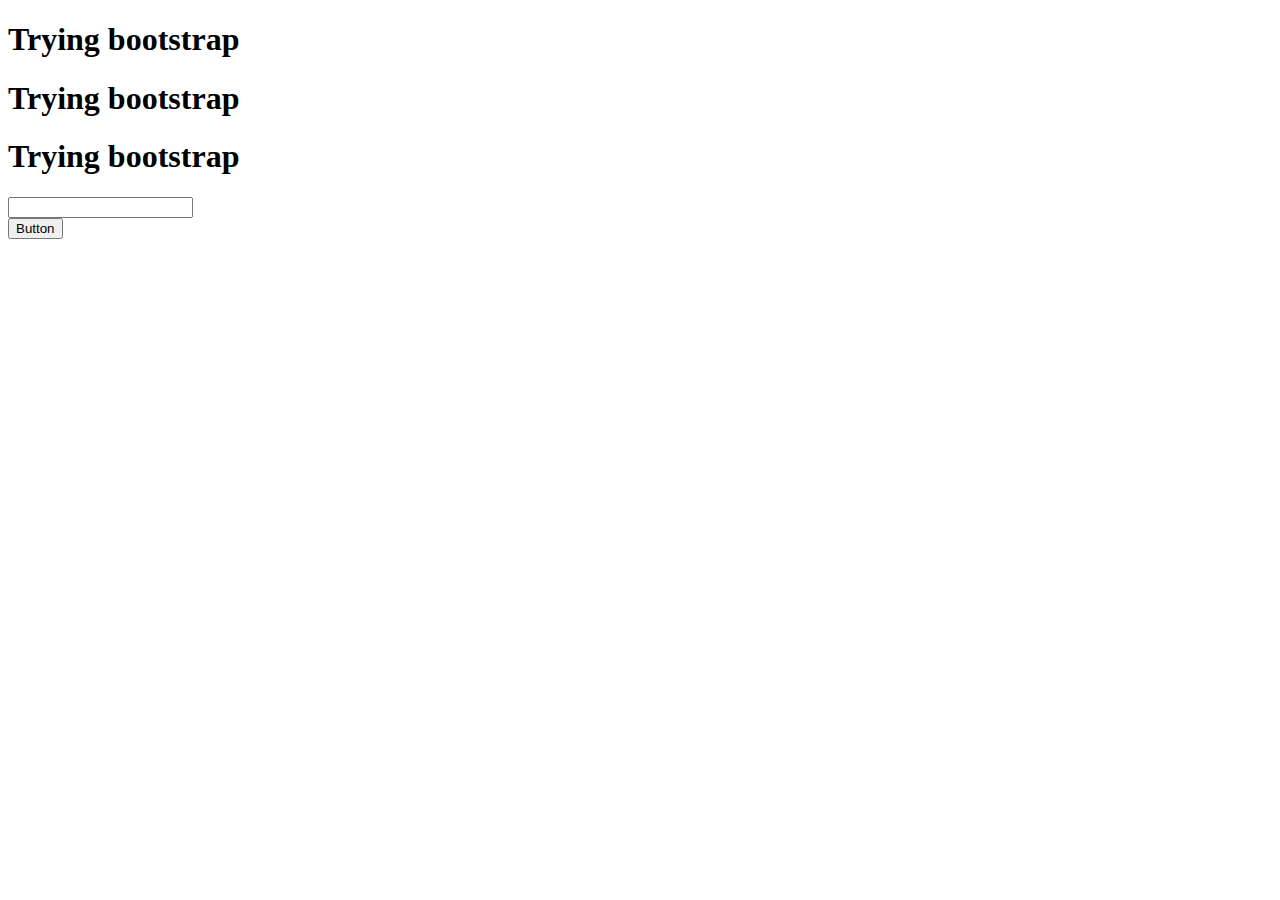
<file: ctt-bo.html>
<!DOCTYPE html>
<html lang="en" dir="ltr">
  <head>
    <link rel="stylesheet" href="https://stackpath.bootstrapcdn.com/bootstrap/4.1.3/css/bootstrap.min.css" integrity="sha384-MCw98/SFnGE8fJT3GXwEOngsV7Zt27NXFoaoApmYm81iuXoPkFOJwJ8ERdknLPMO" crossorigin="anonymous">

    <style media="screen">

    </style>
    <meta charset="utf-8">
    <title></title>
  </head>
  <body>
    <div class="countainer">
<div class="row">
<div class="col-md-4">
  <h1 class="text-primmary bg-danger">Trying bootstrap</h1>
</div>
<div class="col-md-4">
  <h1 class="text-primmary">Trying bootstrap</h1>
</div>
<div class="col-md-4">
  <h1>Trying bootstrap</h1>
</div>

<div class="row-md-12">
  <input class="form-control" type="text" placeholder="" name="" value="">
<div class="row ">
  <button type="button" name="button">Button</button>
</div>
</div>
</div>
    </div>

<!--<h1>Countering through technology</h1>-->
  </body>
</html>
</file>
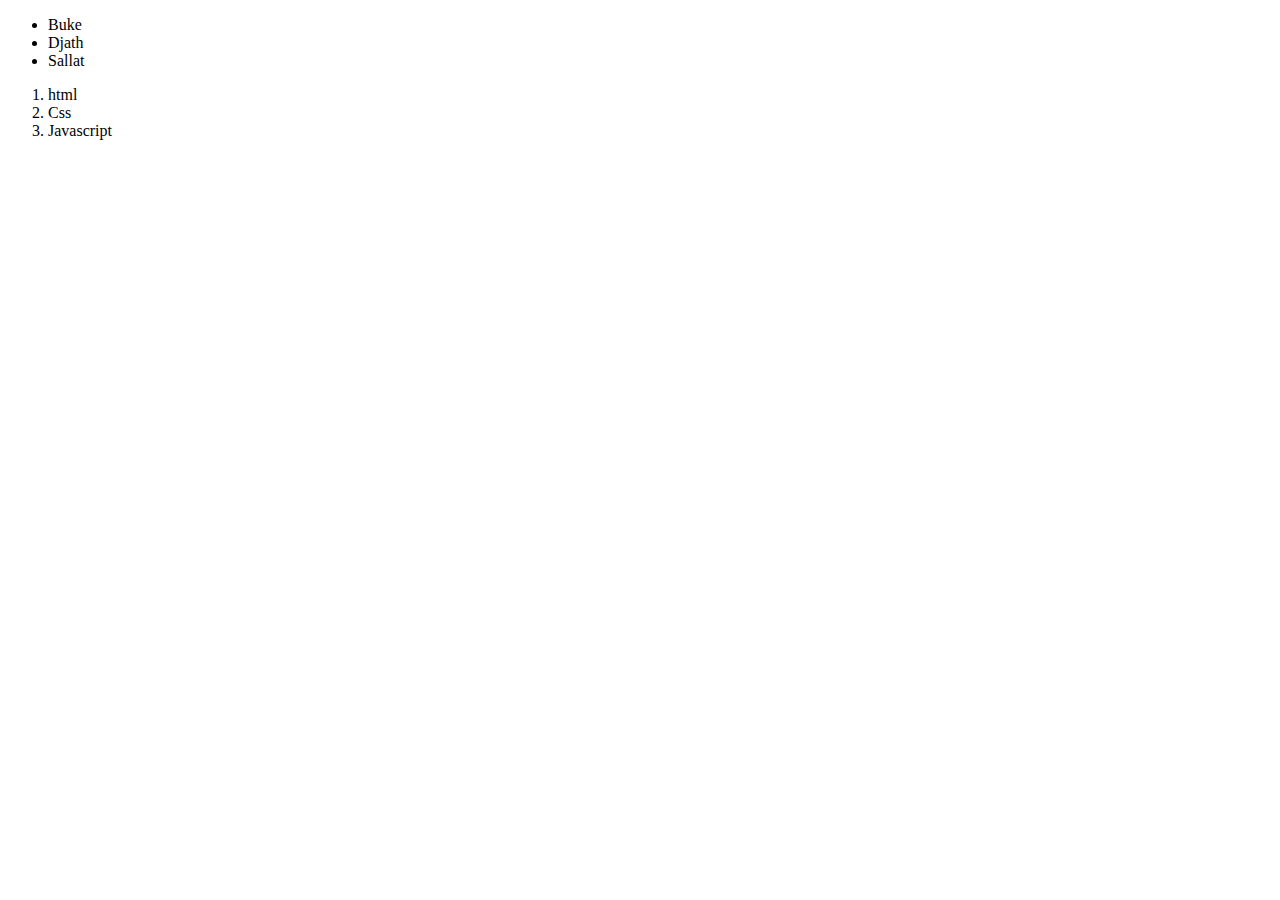
<file: cttpro.html>
<!DOCTYPE html>
<html lang="en" dir="ltr">
  <head>
    <title>Listat html</title>
    <meta charset="utf-8">
    <style media="screen">
    </style>
    <title></title>
  </head>
  <body>
<ul>
  <li> Buke </li>
  <li> Djath</li>
  <li>Sallat</li>
</ul>
<ol>
  <li>html</li>
  <li>Css</li>
  <li>Javascript</li>
</ol>

  </body>
</html>
</file>
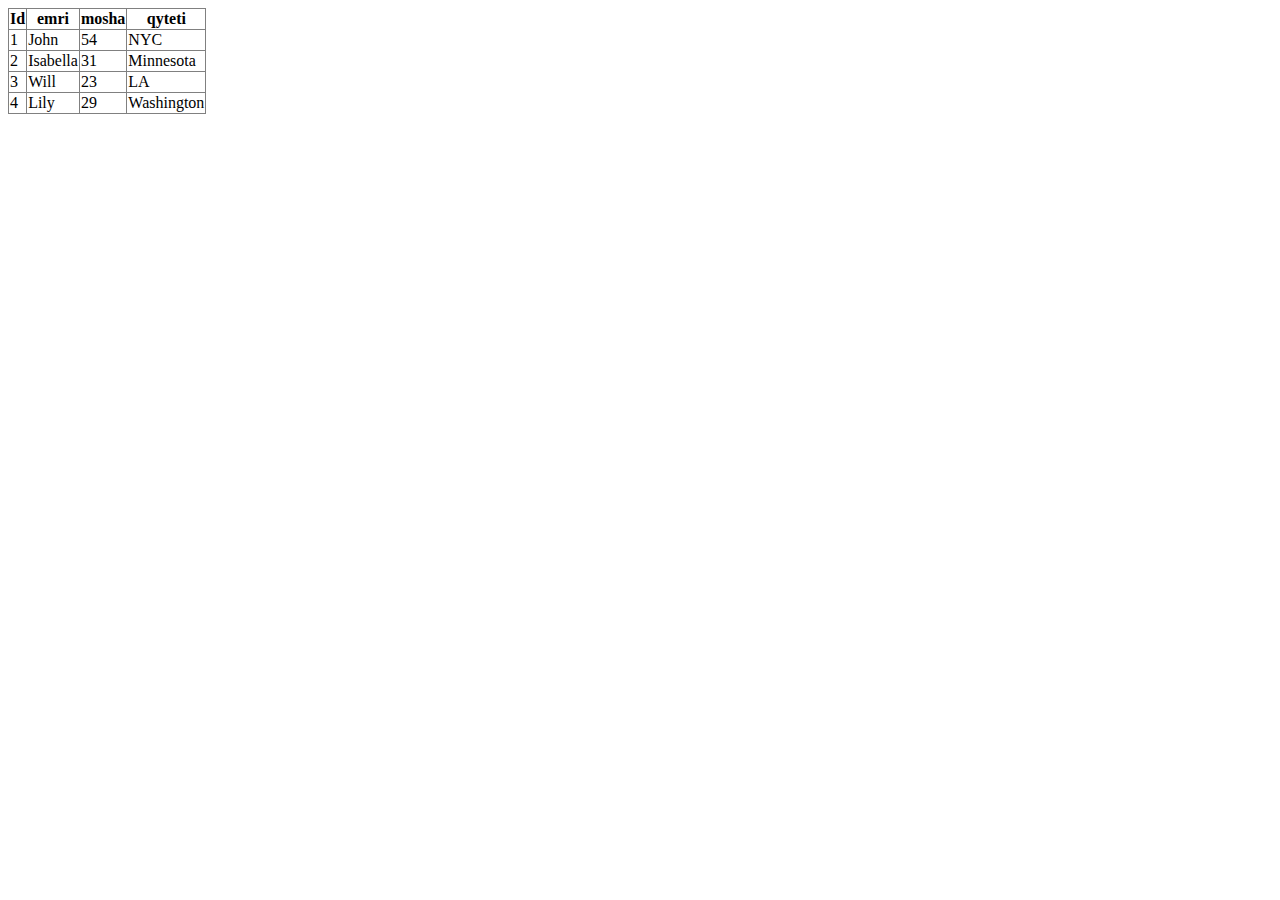
<file: html2.html>
<!DOCTYPE html>
<html lang="en" dir="ltr">
  <head>
    <meta charset="utf-8">
    <style media="screen">
      table{
        border-collapse: collapse;
      }
    </style>
    <title></title>
  </head>
  <body>
<table border="1">
  <th>Id</th>
  <th>emri</th>
  <th>mosha</th>
  <th>qyteti</th>
  <tr>
    <td>1</td>
    <td>John</td>
    <td>54</td>
    <td>NYC </td>
  </tr>
  <tr>
    <td>2</td>
    <td>Isabella</td>
    <td>31</td>
    <td>Minnesota</td>
  </tr>
  <tr>
    <td>3</td>
    <td>Will</td>
    <td>23</td>
    <td>LA</td>
  </tr>
  <tr>
    <td>4</td>
    <td>Lily</td>
    <td>29</td>
    <td>Washington</td>
  </tr>
</table>
  </body>
</html>
</file>
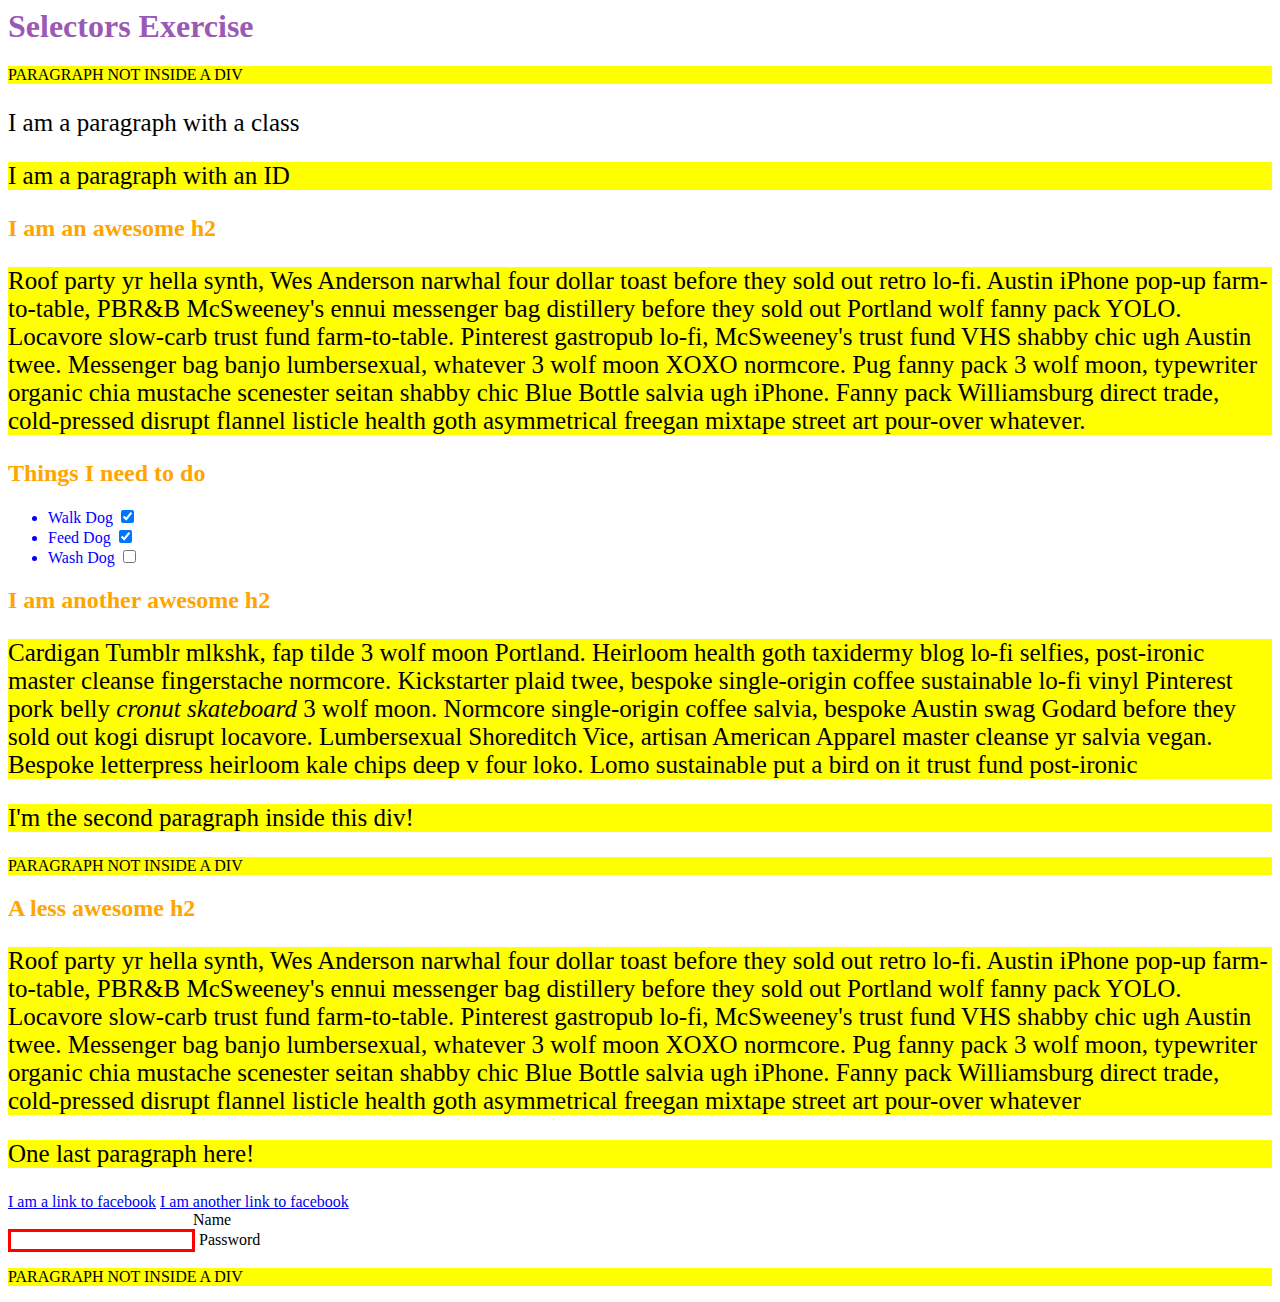
<file: selectorsExercise1.html>
<html>
<head>
  <meta charset="UTF-8">
  <title>Selectors Exercise</title>
  <link rel="stylesheet" type="text/css" href="selectors.css">
</head>
<body>
  <h1>Selectors Exercise</h1>

<p>PARAGRAPH NOT INSIDE A DIV</p>

<div>
  <p class="hello">I am a paragraph with a class</p>
  <p id="special">I am a paragraph with an ID</p>

  <h2>I am an awesome h2</h2>


  <p>Roof party yr hella synth, Wes Anderson narwhal four dollar toast before they sold out retro lo-fi. Austin iPhone pop-up farm-to-table, PBR&B McSweeney's ennui messenger bag distillery before they sold out Portland wolf fanny pack YOLO. Locavore slow-carb trust fund farm-to-table. Pinterest gastropub lo-fi, McSweeney's trust fund VHS shabby chic ugh Austin twee. Messenger bag banjo lumbersexual, whatever 3 wolf moon XOXO normcore. Pug fanny pack 3 wolf moon, typewriter organic chia mustache scenester seitan shabby chic Blue Bottle salvia ugh iPhone. Fanny pack Williamsburg direct trade, cold-pressed disrupt flannel listicle health goth asymmetrical freegan mixtape street art pour-over whatever.</p>

</div>

<div>
  <h2>Things I need to do</h2>

  <ul>
    <li>Walk Dog <input type="checkbox" checked> </li>
    <li>Feed Dog <input type="checkbox" checked> </li>
    <li>Wash Dog <input type="checkbox"></li>
  </ul>
</div>

<div>
  <h2>I am another awesome h2</h2>

  <p>Cardigan Tumblr mlkshk, fap tilde 3 wolf moon Portland. Heirloom health goth taxidermy blog lo-fi selfies, post-ironic master cleanse fingerstache normcore. Kickstarter plaid twee, bespoke single-origin coffee sustainable lo-fi vinyl Pinterest pork belly <em>cronut skateboard</em> 3 wolf moon. Normcore single-origin coffee salvia, bespoke Austin swag Godard before they sold out kogi disrupt locavore. Lumbersexual Shoreditch Vice, artisan American Apparel master cleanse yr salvia vegan. Bespoke letterpress heirloom kale chips deep v four loko. Lomo sustainable put a bird on it trust fund post-ironic</p>

  <p>I'm the second paragraph inside this div!</p>
</div>

<p>PARAGRAPH NOT INSIDE A DIV</p>


<div>
  <h2>A less awesome h2</h2>

  <p>Roof party yr hella synth, Wes Anderson narwhal four dollar toast before they sold out retro lo-fi. Austin iPhone pop-up farm-to-table, PBR&B McSweeney's ennui messenger bag distillery before they sold out Portland wolf fanny pack YOLO. Locavore slow-carb trust fund farm-to-table. Pinterest gastropub lo-fi, McSweeney's trust fund VHS shabby chic ugh Austin twee. Messenger bag banjo lumbersexual, whatever 3 wolf moon XOXO normcore. Pug fanny pack 3 wolf moon, typewriter organic chia mustache scenester seitan shabby chic Blue Bottle salvia ugh iPhone. Fanny pack Williamsburg direct trade, cold-pressed disrupt flannel listicle health goth asymmetrical freegan mixtape street art pour-over whatever</p>

  <p>One last paragraph here!</p>

  <a href="http://www.facebook.com">I am a link to facebook</a>
  <a href="http://www.facebook.com">I am another link to facebook</a>
  <br>

  <input type="text" name="name" /><label> Name</label><br/>
  <input type="password" name="password" /><label> Password</label><br/>

</div>

<p>PARAGRAPH NOT INSIDE A DIV</p>

</body>
</html>
</file>
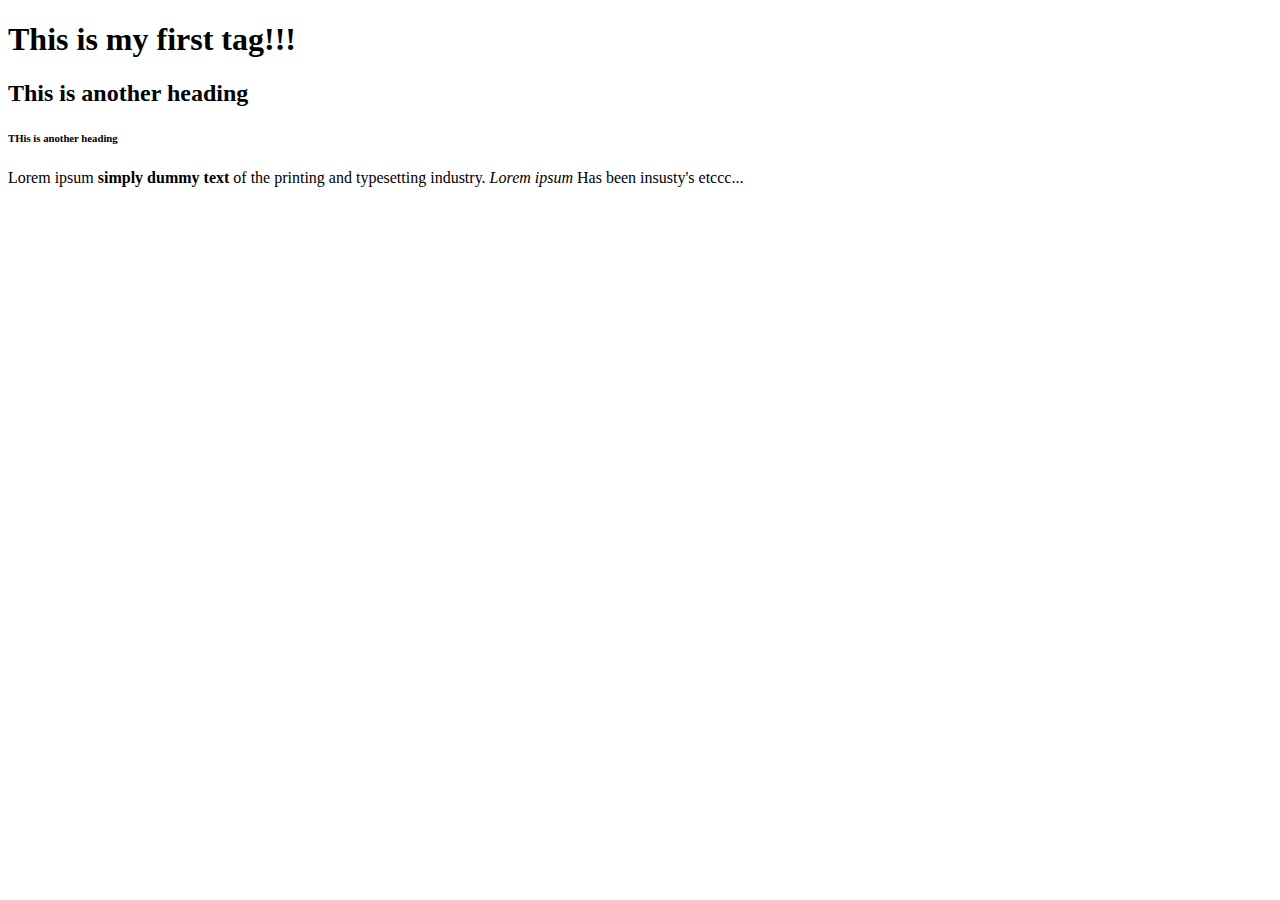
<file: shembulli2.html>
<!DOCTYPE html>
<html lang="en" dir="ltr">
  <head>
    <meta charset="utf-8">
    <title></title>
  </head>
  <body>
  <h1>This is my first tag!!!</h1>
  <h2>This is another heading</h2>
  <h6>THis is another heading</h6>
  <p>Lorem ipsum <strong> simply dummy text</strong> of the printing and typesetting industry.
<em> Lorem ipsum </em>
Has been insusty's etccc...
  </p>
  </body>
</html>
</file>
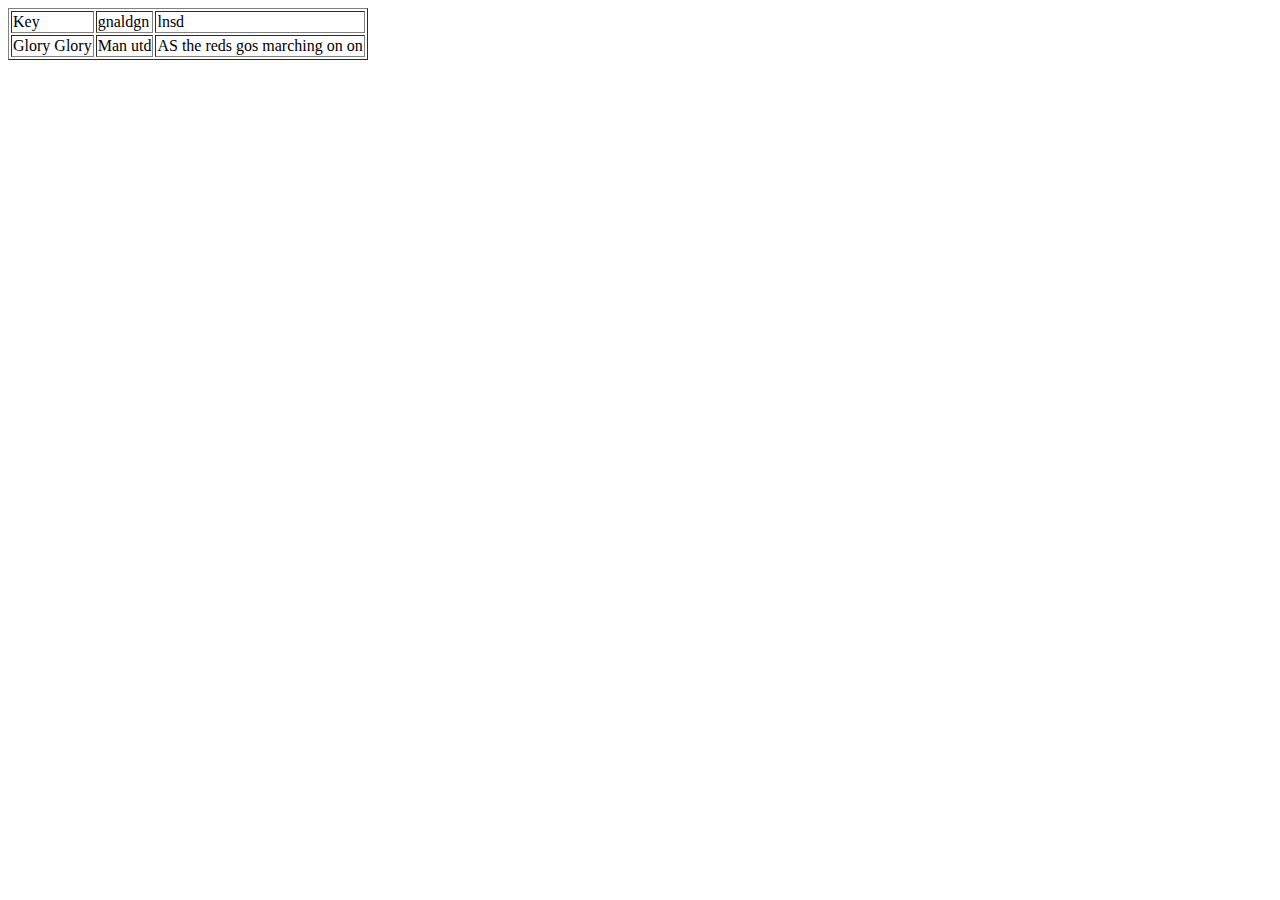
<file: tabelat.html>
<!DOCTYPE html>
<html lang="en" dir="ltr">
  <head>
    <meta charset="utf-8">
    <title></title>
  </head>
  <body>
    <table border="1">
      <tr>
        <td>Key</td>
        <td>gnaldgn</td>
        <td>lnsd</td>
      </tr>
      <tr>
        <td>Glory Glory</td>
        <td>Man utd</td>
        <td>AS the reds gos marching on on</td>
      </tr>

    </table>
  </body>
</html>
</file>
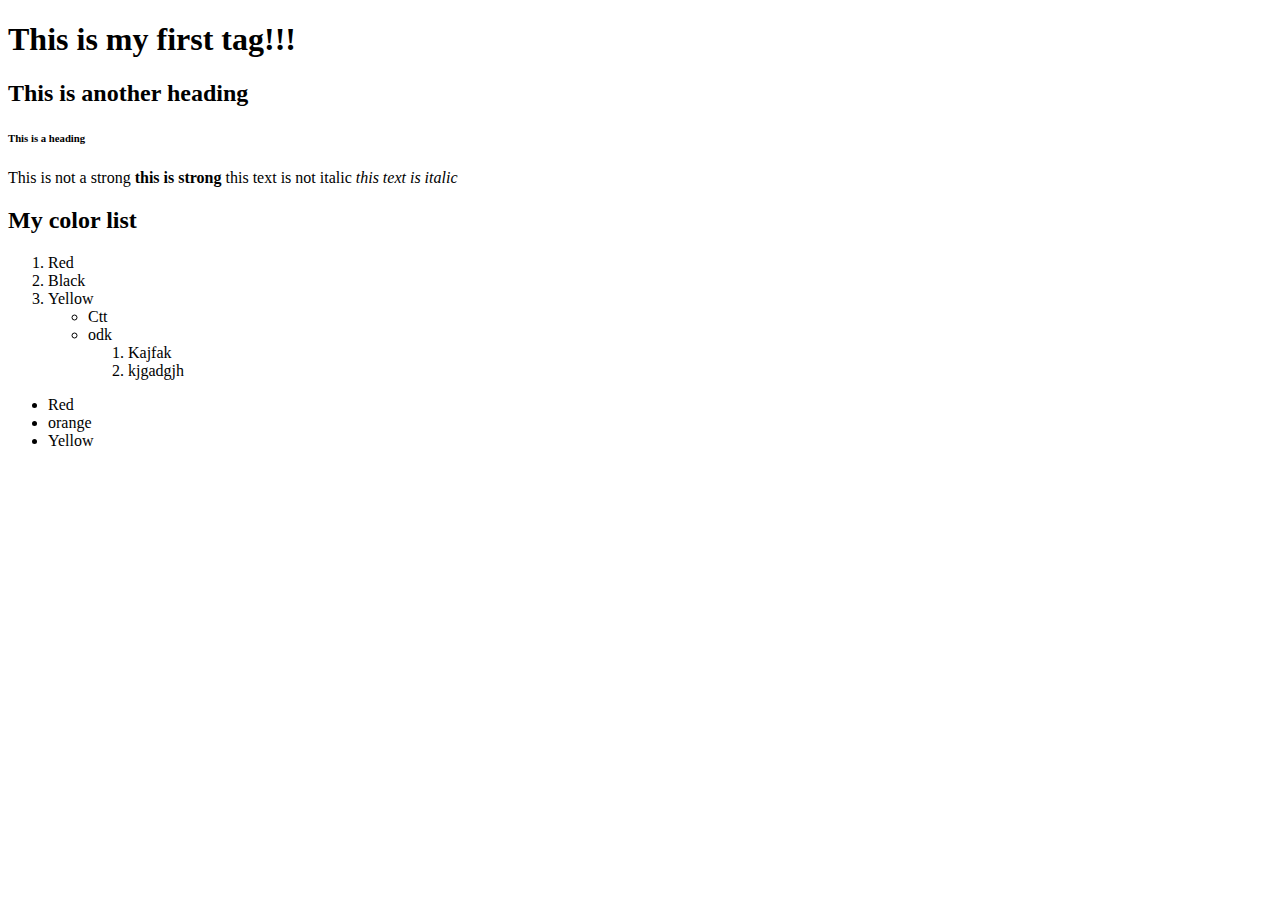
<file: ushtrimi3.html>
<!DOCTYPE html>
<html lang="en" dir="ltr">
  <head>
    <meta charset="utf-8">
    <title></title>
  </head>
  <body>
  <h1>This is my first tag!!!</h1>
  <h2>This is another heading</h2>
  <h6>This is a heading</h6>
  <p>This is not a strong <strong> this is strong</strong> this text is not italic <em> this text is italic</em>  </p>
<h2>My color list</h2>
    <ol>
      <li>Red</li>
      <li>Black</li>
      <li>Yellow</li>
      <ul>
        <li>Ctt</li>
        <li>odk</li>
        <ol>
          <li>Kajfak</li>
          <li>kjgadgjh</li>
        </ol>
      </ul>
    </ol>
    <ul>
      <li>Red</li>
      <li>orange</li>
      <li>Yellow</li>
    </ul>
  </body>
</html>
</file>
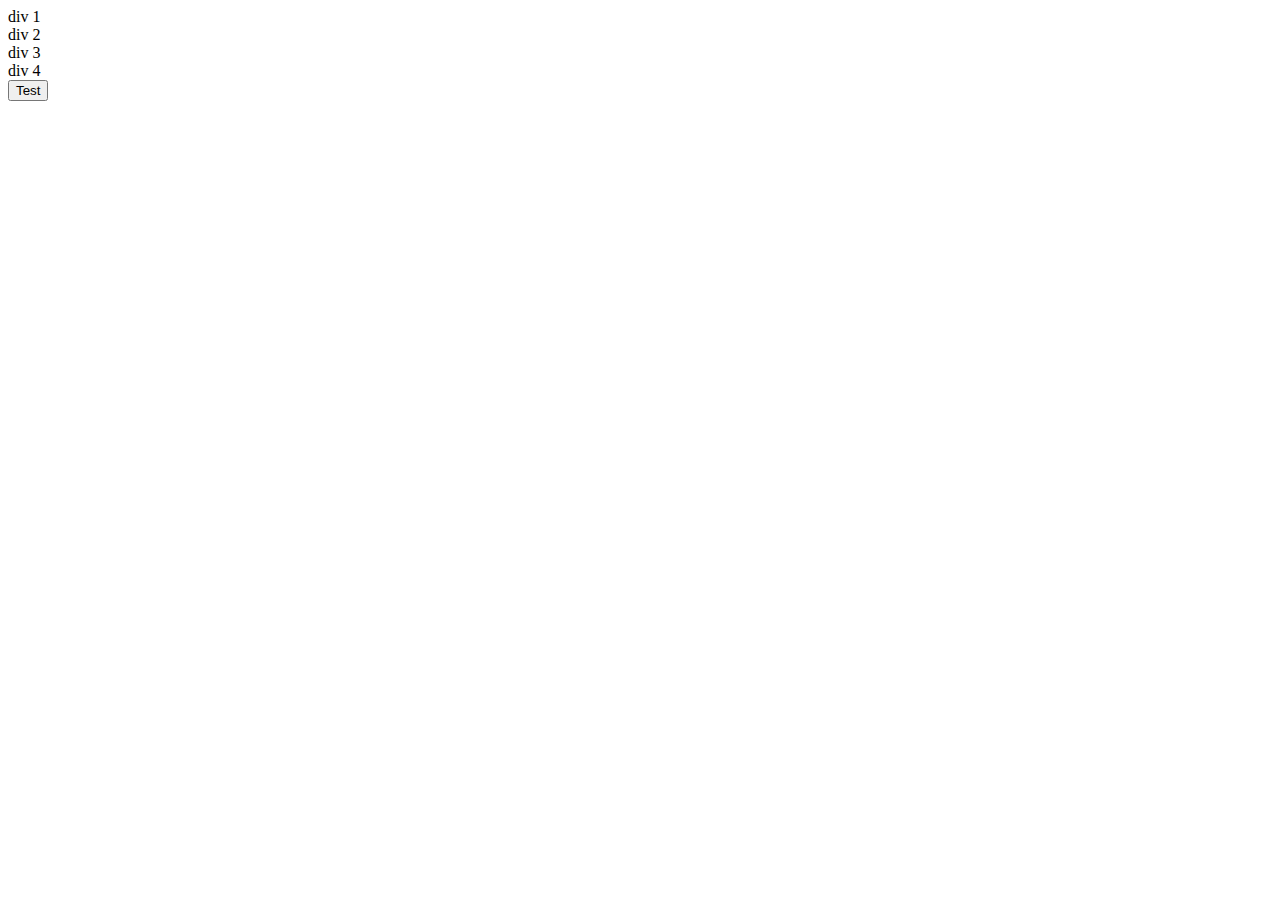
<file: ushtrimi5nejs.html>
<!DOCTYPE html>
<html lang="en" dir="ltr">
  <head>
    <meta charset="utf-8">
    <title></title>
  </head>
  <body>
    <div>
      div 1
    </div>
    <div class="highlight">
      div 2
    </div>
    <div class="third">
      div 3
    </div>
    <div class="highlight">
div 4
    </div>
    <button type="button" id="trigger" name="button">Test </button>
  </body>
  <script src="./jquery-3.3.1.js">
  </script>
  <script>
    $('#trigger').click(function()
    {
        $("div").css("background-color","purple");
          $("div.highlight").css("width", "200px");
          $("#third").css("border-color","orange");
$( "div:first" ).css("color","pink");
    });


  </script>
</html>
</file>
<file: selectors.css>
/* Style the HTML elements according to the following instructions.
DO NOT ALTER THE EXISTING HTML TO DO THIS.  WRITE ONLY CSS!

/* Give the <body> element a background of #bdc3c7*/
body {
  background-color: #bdc3c7l
}

/* Make the <h1> element #9b59b6*/
h1  {
  color: #9b59b6;
}

/* Make all <h2> elements orange */
h2  {
  color: orange;
}

/* Make all <li> elements blue(pick your own hexadecimal blue)*/
li  {
  color: #0000ff;
}

/*Change the background on every paragraph to be yellow*/
p{
  background: yellow;
}

/*Make all inputs have a 3px red border*/
input{
border: 3px solid red;
}

/* Give everything with the class 'hello' a white background*/

.hello{
  background-color: white;
}
/* Give the element with id 'special' a 2px solid blue border(pick your own rgb blue)*/
#special1
{
  border: 2px solid rbg(0,0,255);
}

/*Make all the <p>'s that are nested inside of divs 25px font(font-size: 25px)*/
div p{
  font-size: 25px;
}

/*Make only inputs with type 'text' have a gray background*/
input[type="text"]
{
  border: gray;
}



/* Give both <p>'s inside the 3rd <div> a pink background*/
#a12 > #pk{
  background-color: pink;
}

/* Give the 2nd <p> inside the 3rd <div> a 5px white border*/

#a12 > #pt{
  border: 5px;
}
/* Make the <em> in the 3rd <div> element white and 20px font(font-size:20px)*/
#a12 > em{
  color: white;
  font-size: 20px;
}


/*BONUS CHALLENGES*/
/*You may need to research some other selectors and properties*/

/*Make all "checked" checkboxes have a left margin of 50px(margin-left: 50px)*/


/* Make the <label> elements all UPPERCASE without changing the HTML(definitely look this one up*/


/*Make the first letter of the element with id 'special' green and 100px font size(font-size: 100)*/


/*Make the <h1> element's color change to blue when hovered over */


/*Make the <a> element's that have been visited gray */
</file>
